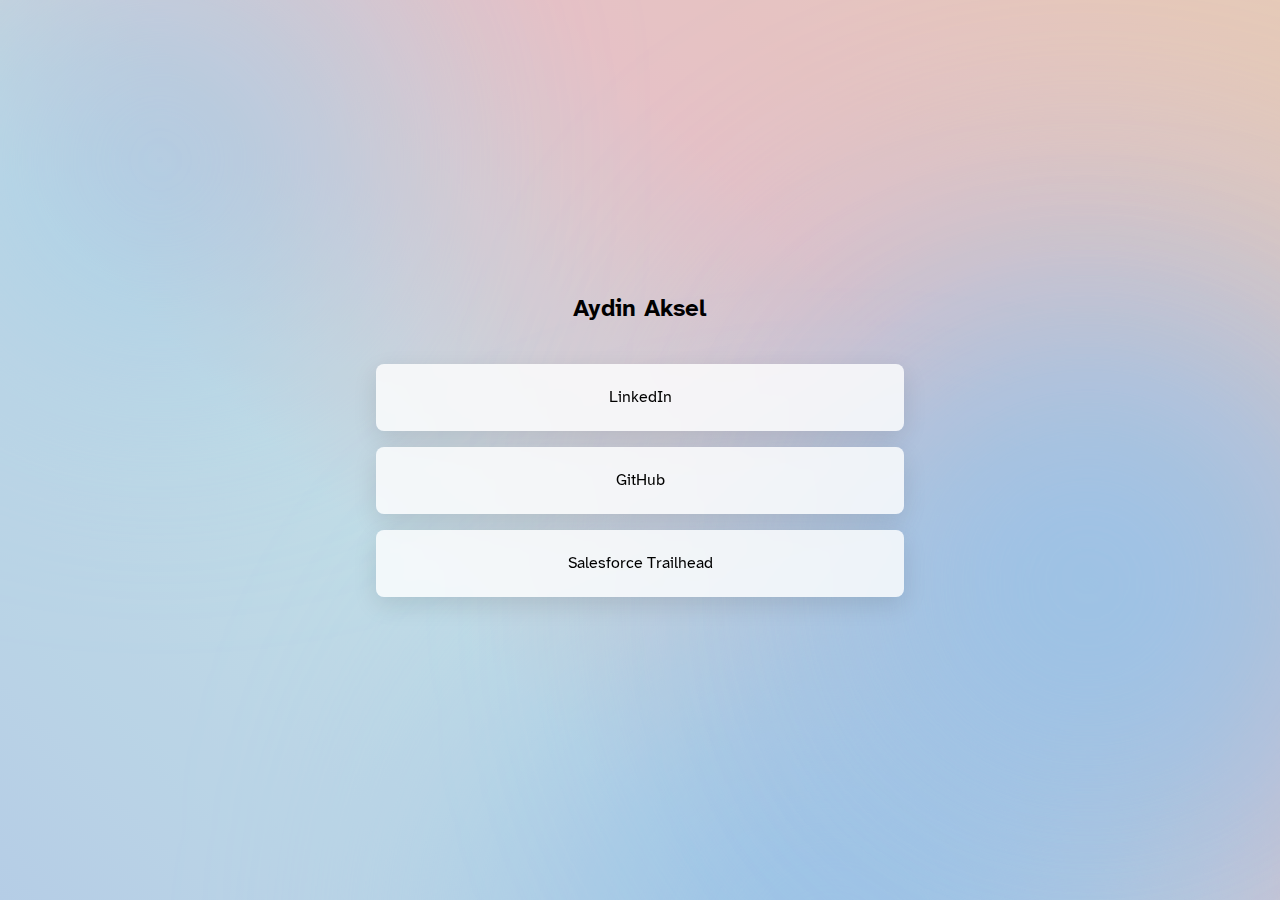
<file: index.html>
<!DOCTYPE html>
<html lang="en">
<head>
  <meta charset="UTF-8" />
  <meta name="viewport" content="width=device-width, initial-scale=1.0"/>
  <title>Aydin Aksel Portfolio Site</title>
  <link rel="stylesheet" href="style.css" />
  <link rel="icon" type="image/png" href="smiley.png" />
</head>
<body class="light">
  <div class="background">
    <div class="circle"></div>
    <div class="circle"></div>
    <div class="circle"></div>
    <div class="circle"></div>
  </div>

  <main>
    <div class="portfolio__wrapper">
      <div class="portfolio__container">
        <h1 class="portfolio__title">Aydin Aksel</h1>
        <div class="portfolio__links">
          <a class="portfolio__link" href="https://linkedin.com/in/aydinaksel" target="_blank" rel="noopener noreferrer">LinkedIn</a>
          <a class="portfolio__link" href="https://github.com/aydinaksel" target="_blank" rel="noopener noreferrer">GitHub</a>
          <a class="portfolio__link" href="https://trailhead.salesforce.com/me/aydinaksel" target="_blank" rel="noopener noreferrer">Salesforce Trailhead</a>
        </div>
      </div>
    </div>
  </main>

  <script src="script.js"></script>
</body>
</html>
</file>
<file: style.css>
@font-face {
  font-family: 'Atkinson Hyperlegible Next';
  src: url('./fonts/AtkinsonHyperlegibleNext-Regular.woff2') format('woff2');
  font-weight: 400;
  font-style: normal;
}

@font-face {
  font-family: 'Atkinson Hyperlegible Next';
  src: url('./fonts/AtkinsonHyperlegibleNext-RegularItalic.woff2') format('woff2');
  font-weight: 400;
  font-style: italic;
}

@font-face {
  font-family: 'Atkinson Hyperlegible Next';
  src: url('./fonts/AtkinsonHyperlegibleNext-Medium.woff2') format('woff2');
  font-weight: 500;
  font-style: normal;
}

@font-face {
  font-family: 'Atkinson Hyperlegible Next';
  src: url('./fonts/AtkinsonHyperlegibleNext-MediumItalic.woff2') format('woff2');
  font-weight: 500;
  font-style: italic;
}

@font-face {
  font-family: 'Atkinson Hyperlegible Next';
  src: url('./fonts/AtkinsonHyperlegibleNext-SemiBold.woff2') format('woff2');
  font-weight: 600;
  font-style: normal;
}

@font-face {
  font-family: 'Atkinson Hyperlegible Next';
  src: url('./fonts/AtkinsonHyperlegibleNext-SemiBoldItalic.woff2') format('woff2');
  font-weight: 600;
  font-style: italic;
}

@font-face {
  font-family: 'Atkinson Hyperlegible Next';
  src: url('./fonts/AtkinsonHyperlegibleNext-Bold.woff2') format('woff2');
  font-weight: 700;
  font-style: normal;
}

@font-face {
  font-family: 'Atkinson Hyperlegible Next';
  src: url('./fonts/AtkinsonHyperlegibleNext-BoldItalic.woff2') format('woff2');
  font-weight: 700;
  font-style: italic;
}

@font-face {
  font-family: 'Atkinson Hyperlegible Next';
  src: url('./fonts/AtkinsonHyperlegibleNext-ExtraBold.woff2') format('woff2');
  font-weight: 800;
  font-style: normal;
}

@font-face {
  font-family: 'Atkinson Hyperlegible Next';
  src: url('./fonts/AtkinsonHyperlegibleNext-ExtraBoldItalic.woff2') format('woff2');
  font-weight: 800;
  font-style: italic;
}

@font-face {
  font-family: 'Atkinson Hyperlegible Next';
  src: url('./fonts/AtkinsonHyperlegibleNext-Light.woff2') format('woff2');
  font-weight: 300;
  font-style: normal;
}

@font-face {
  font-family: 'Atkinson Hyperlegible Next';
  src: url('./fonts/AtkinsonHyperlegibleNext-LightItalic.woff2') format('woff2');
  font-weight: 300;
  font-style: italic;
}

@font-face {
  font-family: 'Atkinson Hyperlegible Next';
  src: url('./fonts/AtkinsonHyperlegibleNext-ExtraLight.woff2') format('woff2');
  font-weight: 200;
  font-style: normal;
}

@font-face {
  font-family: 'Atkinson Hyperlegible Next';
  src: url('./fonts/AtkinsonHyperlegibleNext-ExtraLightItalic.woff2') format('woff2');
  font-weight: 200;
  font-style: italic;
}

* {
  box-sizing: border-box;
  margin: 0;
  padding: 0;
}

body {
  font-size: 1rem;
  font-family: 'Atkinson Hyperlegible Next', sans-serif;
  font-weight: 400;
}

.light {
  color: black;
  background: white;
}

.dark {
  color: white;
  background: black;
}

:root {
  --vh: 100vh;
}

.background {
  position: absolute;
  top: 0;
  left: 0;
  width: 100%;
  height: 100%;
  overflow: hidden;
  z-index: -1;
  filter: brightness(90%);
  background: linear-gradient(45deg, #C9E4FF, #D6F4FF, #FFD6DC, #FFE0CC);
  animation: gradientAnimation 15s ease infinite;
}

@keyframes gradientAnimation {
  0%, 100% {
    background-position: 0% 50%;
  }
  50% {
    background-position: 100% 50%;
  }
}

.circle {
  position: absolute;
  overflow: hidden;
  border-radius: 50%;
  filter: blur(150px);
  background: rgba(173, 216, 255);
  animation: moveCircle 20s infinite;
}

.circle:nth-child(1) {
  width: 25vw; height: 25vw; top: 0%; left: 0%; animation-duration: 18s;
}
.circle:nth-child(2) {
  width: 50vw; height: 50vw; top: 70%; left: 40%; animation-duration: 22s;
}
.circle:nth-child(3) {
  width: 50vw; height: 50vw; top: 30%; left: 60%; animation-duration: 25s;
}
.circle:nth-child(4) {
  width: 20vw; height: 20vw; top: 50%; left: 75%; animation-duration: 30s;
}

@keyframes moveCircle {
  0%, 100% {
    transform: translate(0, 0);
  }
  50% {
    transform: translate(200px, 200px);
  }
}

.portfolio__wrapper {
  display: flex;
  justify-content: center;
  align-items: center;
  width: 100%;
  height: 100vh;
  height: calc(var(--vh, 1vh) * 100);
}

.portfolio__container {
  text-align: center;
  padding: 1rem;
  max-width: 560px;
  width: 100%;
}

.portfolio__title {
  font-size: 1.5rem;
  margin-bottom: 2rem;
}

.portfolio__links {
  display: flex;
  flex-direction: column;
}

.portfolio__link {
  backdrop-filter: blur(8px);
  background: rgba(255, 255, 255, 0.8);
  padding: 1.5rem 1.5rem;
  margin: 0.5em 0;
  text-decoration: none;
  border-radius: 0.5rem;
  color: black;
  text-align: center;
  transition: background-color 0.3s, transform 0.3s;
  box-shadow: 0 8px 24px rgba(0, 0, 0, 0.1);
}

.portfolio__link:hover,
.portfolio__link:active,
:focus-visible {
  background-color: rgba(173, 216, 255);
  outline: none;
}
</file>
